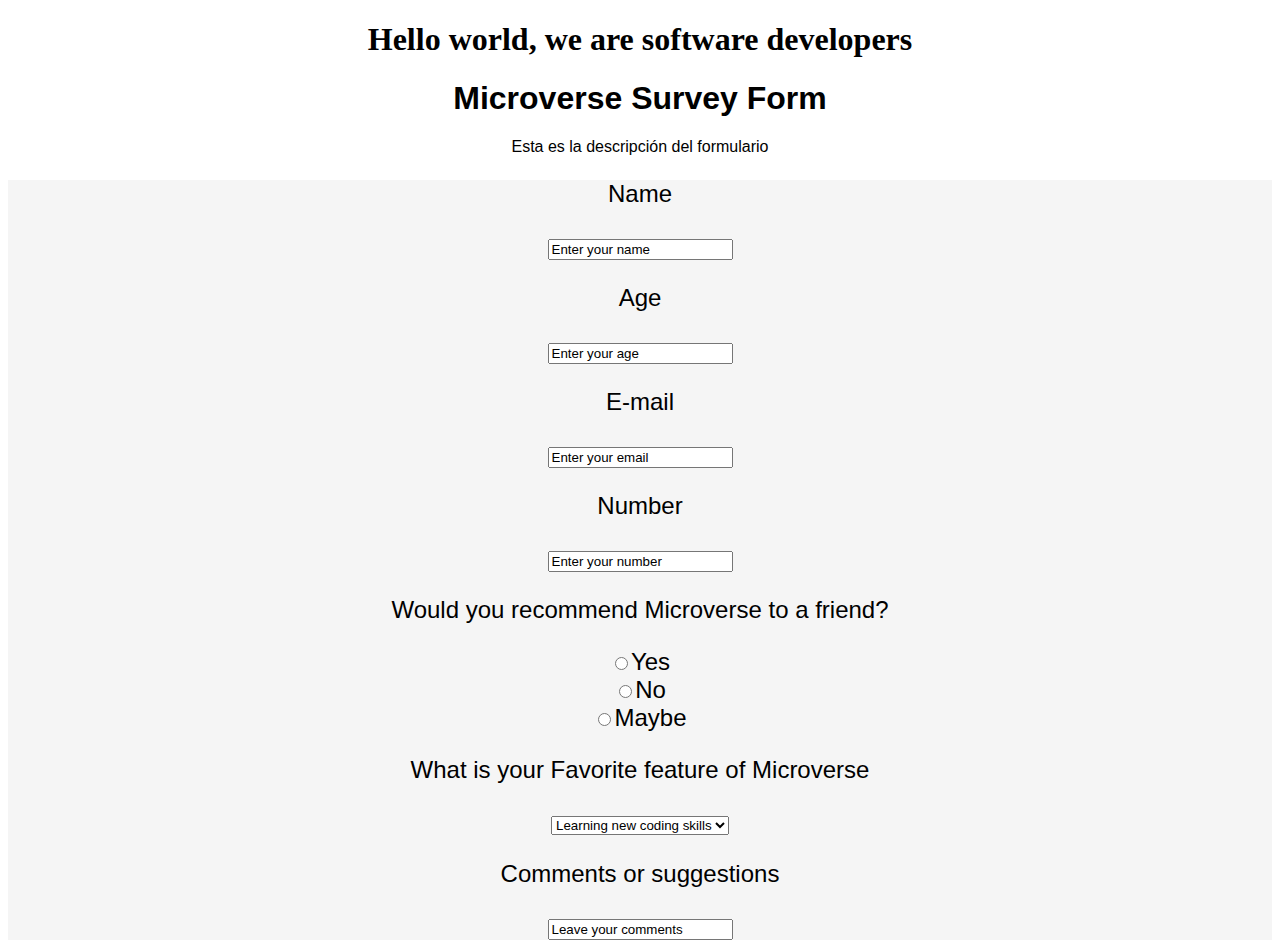
<file: index.html>
<!DOCTYPE html>
<html lang="en">
  <head>
    <meta charset="UTF-8">
    <title>Fork Me! FCC: Test Suite Template</title>
    <link rel="stylesheet" href="css/style.css">
  </head>

  <body>
    <script src="https://cdn.freecodecamp.org/testable-projects-fcc/v1/bundle.js"></script>
    <h1>Hello world, we are software developers</h1>

    <!--

    Hello Camper!

    For now, the test suite only works in Chrome!
    Please read the README below in the JS Editor before beginning.
    Feel free to delete this message once you have read it.
    Good luck and Happy Coding!

    - The freeCodeCamp Team

    -->
    <script  src="js/index.js"></script>

    <!DOCTYPE html>
<html lang="en">
<head>
    <meta charset="UTF-8">
    <meta name="viewport" content="width=device-width, initial-scale=1.0">
    <title>Document</title>
</head>
<body>
  <div id="formulario-total">
    <h1 id="title">Microverse Survey Form</h1>
    <p id="description">Esta es la descripción del formulario</p>
    <form id="survey-form">
        <p>Name</p>
        <input id="name-label" type="text" value="Enter your name">
        <p>Age</p>
        <input id="age-label" type="text" value="Enter your age">
        <p>E-mail</p>
        <input id="email-label" type="text" value="Enter your email">
        <p>Number</p>
        <input id="number-label" type="text" value="Enter your number">
        <p>Would you recommend Microverse to a friend?</p>
        <input type="radio" id="yes" name="yes" value="Yes"
        <label for="yes">Yes</label><br>
        <input type="radio" id="No" name="yes" value="Yes"
        <label for="no">No</label><br>
        <input type="radio" id="maybe" name="maybe" value = "maybe"
        <label for="maybe">Maybe</label><br>
        <p>What is your Favorite feature of Microverse</p>
        <select name="options">
            <option value="learning">Learning new coding skills</option>
            <option value="meeting">Meeting new people</option>
            <option value="job">Getting a remote job</option>
        </select>
        <p>Comments or suggestions</p>
        <input id="comments" type="text" value="Leave your comments">
        
    </form>
  </div>
</body>
</html>
  </body>
</html>
</file>
<file: css/style.css>
body{
    text-align: center;
    background-image: url("https://images.unsplash.com/photo-1546299138-7574176aad1a?ixlib=rb-1.2.1&ixid=eyJhcHBfaWQiOjEyMDd9&auto=format&fit=crop&w=700&q=80");
}
#survey-form{
    text-align: center;
    font-size: x-large;
    font-family: 'Gill Sans', 'Gill Sans MT', Calibri, 'Trebuchet MS', sans-serif;
    background-color:whitesmoke;
    background-position: center;
    background-size: contain;
    background-position-x: 100px;
}
#title{
    font-family: 'Gill Sans', 'Gill Sans MT', Calibri, 'Trebuchet MS', sans-serif;
}
#description{
    font-family: 'Gill Sans', 'Gill Sans MT', Calibri, 'Trebuchet MS', sans-serif;
}
</file>
